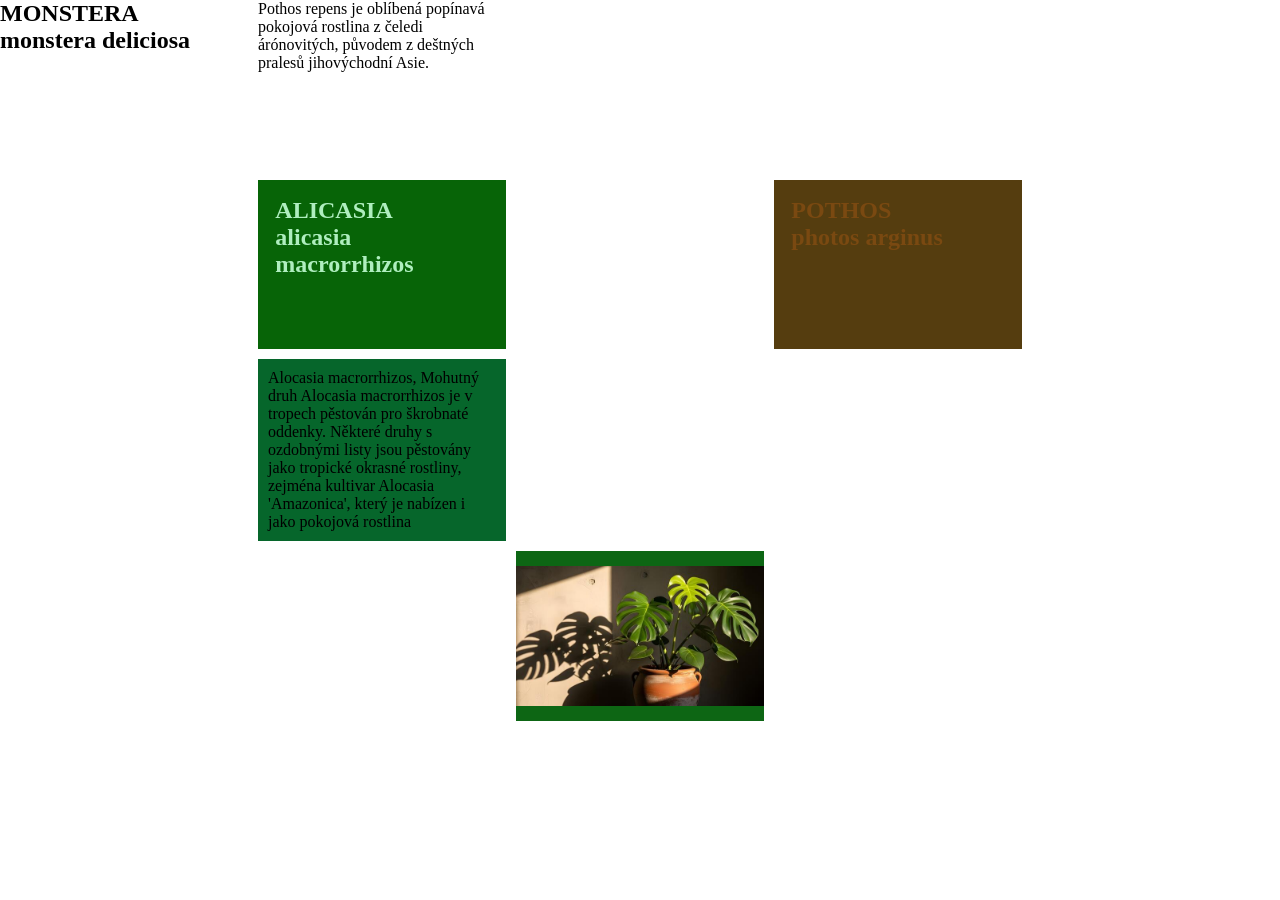
<file: hina/index.html>
<!DOCTYPE html>
<html lang="cs-CZ">
<head>
    <meta charset="UTF-8">
    <meta name="viewport" content="width=device-width,initial-scale=1.0">
    <link rel="stylesheet" href="style.css">
    <title>monstera</title>
</head>
<body>
    <section>
        <div class="zlena">
            <h1>MONSTERA</h1>
            <h2>monstera deliciosa</h2>
        </div>  

            <div class="zelena2">
            <p>Monstera skvostná (Monstera deliciosa) je rostlina která roste v pralese, obrovské děravé listy zná každý.</p>
        </div>
        <div class="tmave zelena">
            <h1>ALICASIA</h1>
            <h2>alicasia macrorrhizos</h2>  
        </div>              

            <div class="rtmave zelena2">
            <p>Alocasia macrorrhizos, Mohutný druh Alocasia macrorrhizos je v tropech pěstován pro škrobnaté oddenky. Některé druhy s ozdobnými listy jsou pěstovány jako tropické okrasné rostliny, zejména kultivar Alocasia 'Amazonica', který je nabízen i jako pokojová rostlina</p>

        </div>
        <div class="hneda">
            <h1>POTHOS</h1>
            <h2>photos arginus</h2>
        </div>

        <div class="hneda2">
            <p>Pothos repens je oblíbená popínavá pokojová rostlina z čeledi árónovitých, původem z deštných pralesů jihovýchodní Asie.</p>
        </div>
        <div class="zelena3">
            <img src="images/MONSTERA.jpg" alt="MONSTERA">
        </div>
    </section>
</body>
</html>
</file>
<file: hina/style.css>
* {
    margin: 0;
    padding: 0;
    box-sizing: border-box;
}

section {
    background-color: white;
    width: 100vw;
    height: 100vh;
    display: grid;
    grid-template-columns: repeat(5, 1fr);
    grid-template-rows: repeat(5, 1fr);
    gap: 10px;
        }

.zelena {
    background: rgb(7, 100, 7);
    grid-area: 2 / 2 / 3 / 3;
    padding: 7%;
    color: rgb(175, 238, 191);
}

.tmave zelena {
    background: rgb(30, 71, 5);
    grid-area: 2 / 3 / 3 / 3;
    padding: 7%;
    color: rgb(19, 66, 8);
}

.hneda {
    background: rgb(85, 61, 15);
    grid-area: 2 / 4 / 3 / 5;
    padding: 7%;
    color: rgb(122, 73, 17);
}

.zelena2 {
    background: rgb(6, 102, 43);
    grid-area: 3 / 2 / 4 / 3;
    padding: 10px;
    color: rgb(0, 0, 0);
}

.tmave zelena2 {
    background: rgb(31, 70, 27);
    grid-area: 3 / 3 / 4 / 3;
    padding: 10px;
    color: rgb(0, 0, 0);
}

.oranzova2 {
    background: rgb(78, 54, 8);
    grid-area: 3 / 4 / 4 / 5;
    padding: 10px;
    color: rgb(0, 0, 0);
}

.zelena3 {
    background: rgb(13, 102, 20);
    grid-area: 4 / 3 / 5 / 3;
    color: rgb(0, 0, 0);
}

.zelena3 img {
    width: 100%;
    height: 100%;
    object-fit: contain; 
}

.tmave zelena:hover {
    filter: contrast(60%);
}

.zelena:hover {
    filter: contrast(60%);
}

.hneda:hover {
    filter: contrast(60%);
}
</file>
